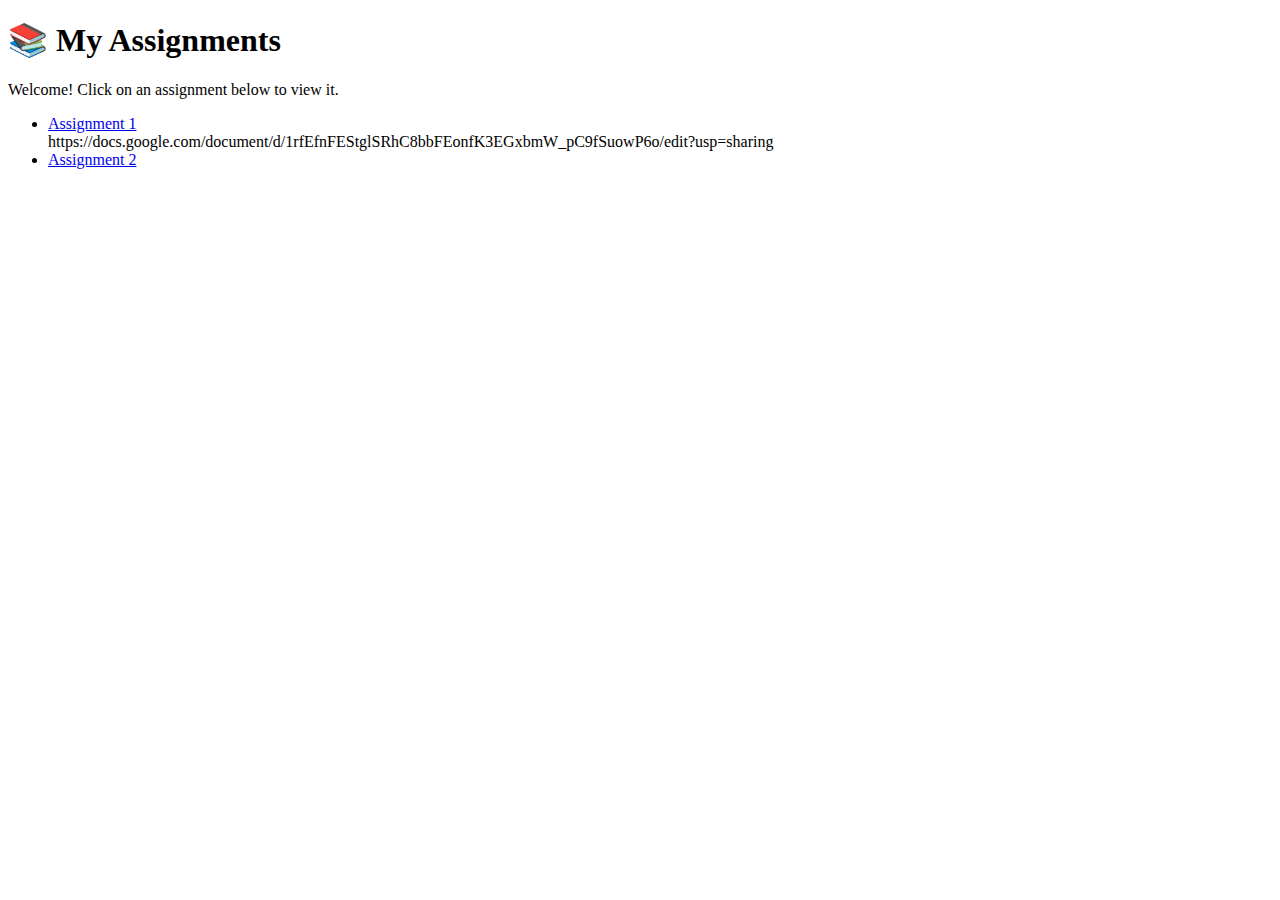
<file: index.html>
<!DOCTYPE html>
<html lang="en">
<head>
  <meta charset="UTF-8" />
  <meta name="viewport" content="width=device-width, initial-scale=1.0" />
  <title>My Assignments</title>
  <link rel="stylesheet" href="style.css" />
</head>
<body>
  <div class="container">
    <h1>📚 My Assignments</h1>
    <p>Welcome! Click on an assignment below to view it.</p>
    <ul id="assignment-list">
      <!-- Assignment links will go here -->
      <li><a href="assignments/assignment1.html">Assignment 1</a></li>https://docs.google.com/document/d/1rfEfnFEStglSRhC8bbFEonfK3EGxbmW_pC9fSuowP6o/edit?usp=sharing
      <li><a href="assignments/assignment2.html">Assignment 2</a></li>
      <!-- Add more as needed -->
    </ul>
  </div>
</body>
</html>
</file>
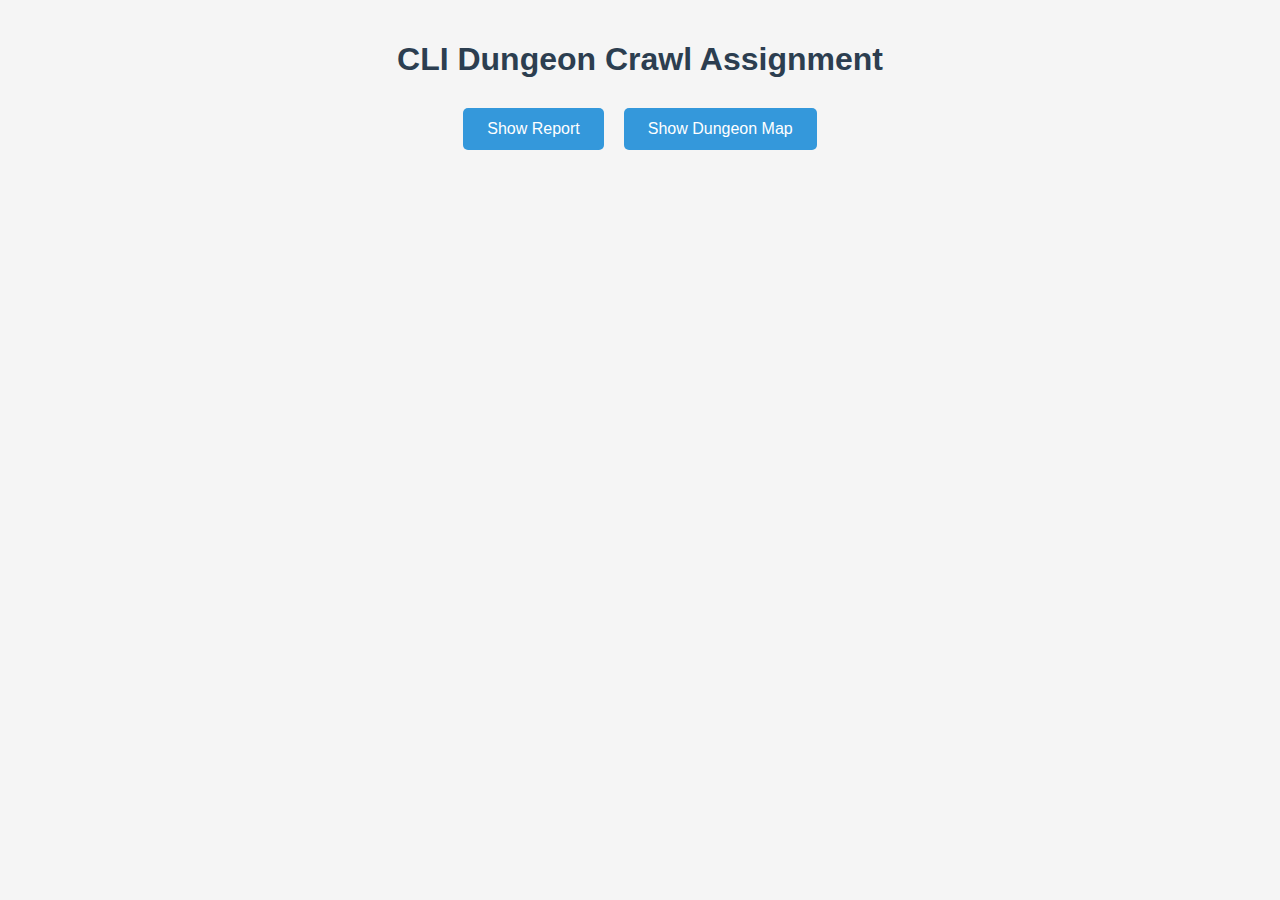
<file: cli/index.html>
<!DOCTYPE html>
<html lang="en">
<head>
    <meta charset="UTF-8">
    <meta name="viewport" content="width=device-width, initial-scale=1.0">
    <title>CLI Dungeon Crawl Assignment</title>
    <style>
        body {
            font-family: Arial, sans-serif;
            max-width: 800px;
            margin: 0 auto;
            padding: 20px;
            background-color: #f5f5f5;
            color: #333;
        }
        
        h1 {
            text-align: center;
            color: #2c3e50;
            margin-bottom: 30px;
        }
        
        .button-container {
            display: flex;
            justify-content: center;
            gap: 20px;
            margin-bottom: 30px;
        }
        
        button {
            padding: 12px 24px;
            font-size: 16px;
            cursor: pointer;
            background-color: #3498db;
            color: white;
            border: none;
            border-radius: 5px;
            transition: background-color 0.3s;
        }
        
        button:hover {
            background-color: #2980b9;
        }
        
        .content {
            background-color: white;
            padding: 20px;
            border-radius: 5px;
            box-shadow: 0 2px 5px rgba(0,0,0,0.1);
            display: none;
        }
        
        #treeContent {
            white-space: pre;
            font-family: monospace;
            font-size: 14px;
            line-height: 1.4;
        }
        
        .active {
            display: block;
        }
        
        ol {
            margin-left: 20px;
        }
        
        .report-section {
            margin-bottom: 20px;
        }
    </style>
</head>
<body>
    <h1>CLI Dungeon Crawl Assignment</h1>
    
    <div class="button-container">
        <button id="reportBtn">Show Report</button>
        <button id="treeBtn">Show Dungeon Map</button>
    </div>
    
    <div id="reportContent" class="content">
        <h2>Week 3 (March 19th-24th) - Windows Command Line Dungeon Crawl</h2>
        
        <p>While doing this assignment I've encountered many issues and problems that I would be able to do without additional help</p>
        
        <div class="report-section">
            <ol>
                <li>First, I didn't understand what to do in general when I looked at the screen, so I asked ChatGpt which didn't help a lot cause there were a lot of extra stuff that is not needed for the assignment. Then I listened in the class and figured out how to get started</li>
                
                <li>After that, I asked Chat again and after couple of tries I figured out how to use and work on it. I continued up to the moment where I had to move the StoneKey. I asked ChatGpt how to do that and still couldn't, I tried to do it with many different ways but neither worked. Then I left the assignment because I felt lask of motivation and like all what I am doing is useless</li>
                
                <li>After week or two I tried to do it again but with the help of my friend. She helped me to move the stonekey with this move C:\EntranceGrounds\OuterWalls\StorageRoom\StoneKey.key C:\EntranceGrounds\OuterWalls\InnerKeep\</li>
            </ol>
        </div>
        
        <div class="report-section">
            <ol start="4">
                <li>After, I didn't face any major problems. I opened the treasure by using the link left there and changing the https://your_teacher_s_site/treasure.html  - your_teacher_s_site part to your actual website name and keeping the treasure.html part.</li>
                
                <li>After, I got the treasure animation</li>
            </ol>
        </div>
    </div>
    
    <div id="treeContent" class="content">
C:\ 
├── FortressLore.txt 
├── README.md 
└── EntranceGrounds    
    ├── Gatehouse.info    
    └── OuterWalls        
        ├── CrumblingTower.look        
        ├── StorageRoom        
        └── InnerKeep            
            ├── GreatHall.info            
            ├── OldRecords.tome            
            ├── OpenedDoor            
            │   └── ForbiddenLibrary            
            │       └── ReadingChamber            
            │           └── Treasure.txt            
            └── StoneKey.key 
C:\>
    </div>

    <script>
        const reportBtn = document.getElementById('reportBtn');
        const treeBtn = document.getElementById('treeBtn');
        const reportContent = document.getElementById('reportContent');
        const treeContent = document.getElementById('treeContent');

        reportBtn.addEventListener('click', function() {
            reportContent.classList.add('active');
            treeContent.classList.remove('active');
        });

        treeBtn.addEventListener('click', function() {
            treeContent.classList.add('active');
            reportContent.classList.remove('active');
        });
    </script>
</body>
</html>
</file>
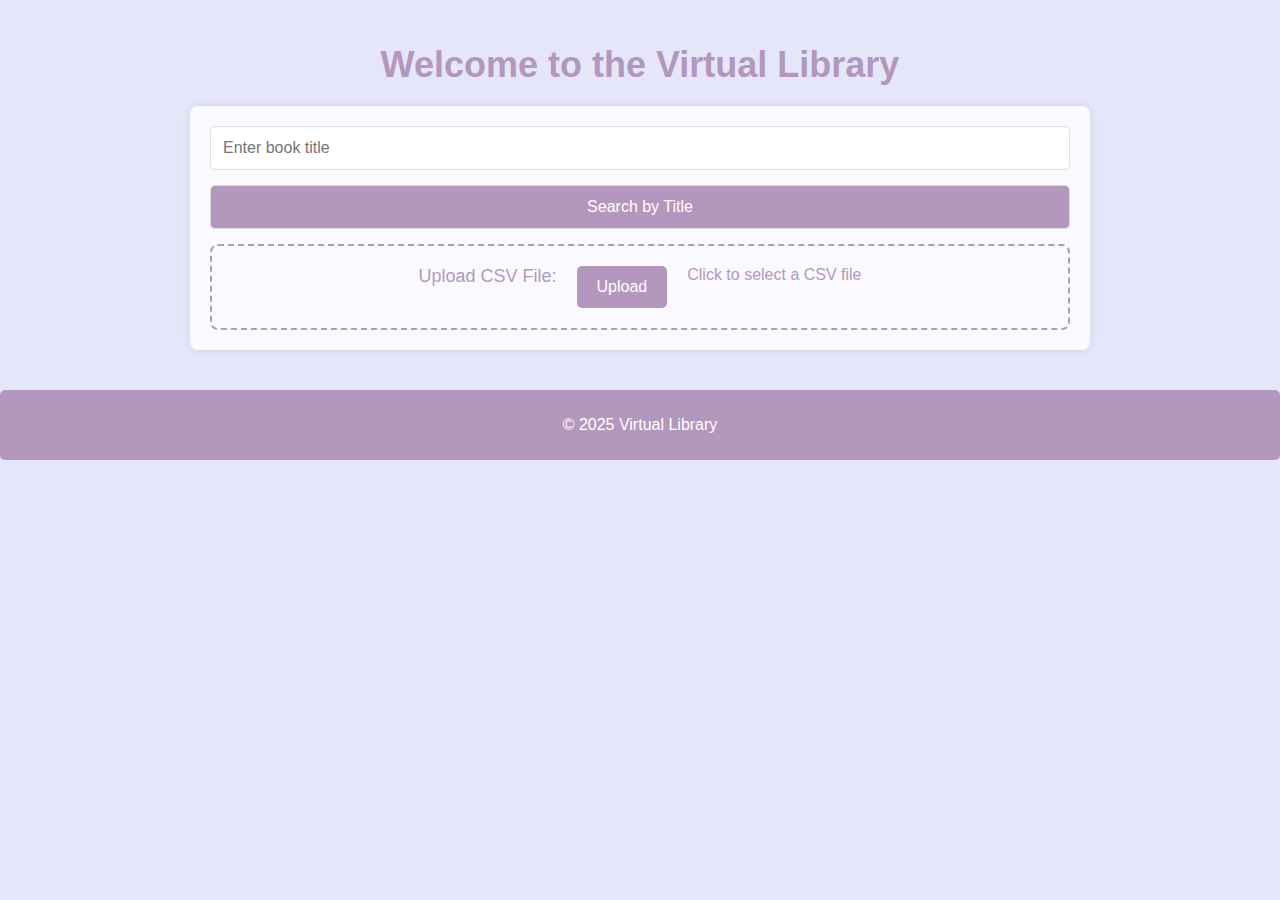
<file: index (2).html>
<!DOCTYPE html>
<html lang="en">
<head>
    <meta charset="UTF-8">
    <meta name="viewport" content="width=device-width, initial-scale=1.0">
    <title>Virtual Library</title>
    <style>
        body {
            font-family: 'Arial', sans-serif;
            background-color: #E6E6FA; /* Light lavender background */
            margin: 0;
            padding: 0;
            color: #B497BD; /* Lavender text */
        }
        .container {
            max-width: 900px;
            margin: 0 auto;
            padding: 20px;
            position: relative;
        }
        h1 {
            text-align: center;
            color: #B497BD; /* Lavender text */
            font-size: 36px;
            margin-bottom: 20px;
        }
        .search-container {
            display: flex;
            flex-direction: column;
            gap: 15px;
            background: rgba(255, 255, 255, 0.8);
            padding: 20px;
            border-radius: 8px;
            box-shadow: 0 0 10px rgba(0, 0, 0, 0.1);
        }
        .search-container input, .search-container select, .search-container button {
            padding: 12px;
            border: 1px solid #ddd;
            border-radius: 5px;
            font-size: 16px;
        }
        .search-container button {
            background-color: #B497BD; /* Lavender button color */
            color: white;
            cursor: pointer;
        }
        .search-container button:hover {
            background-color: #9e80a0; /* Slightly darker lavender */
        }
        .file-input-container {
            display: flex;
            justify-content: center;
            gap: 20px;
            padding: 20px;
            border: 2px dashed #B497BD;
            border-radius: 8px;
            text-align: center;
        }
        .file-input-container label {
            font-size: 18px;
            color: #B497BD;
            cursor: pointer;
        }
        .file-input-container input[type="file"] {
            display: none;
        }
        .file-input-container button {
            background-color: #B497BD;
            color: white;
            border: none;
            padding: 12px 20px;
            cursor: pointer;
            border-radius: 5px;
        }
        .file-input-container button:hover {
            background-color: #9e80a0;
        }
        .file-input-container span {
            font-size: 16px;
            color: #B497BD;
        }
        footer {
            text-align: center;
            padding: 10px;
            background-color: #B497BD;
            color: white;
            margin-top: 20px;
            border-radius: 5px;
        }
        .book-info {
            font-size: 18px; /* Larger text for book info */
            line-height: 1.6;
        }
    </style>
</head>
<body>
    <div class="container">
        <h1>Welcome to the Virtual Library</h1>
        
        <!-- Search and CSV Upload Section -->
        <div class="search-container">
            <input type="text" id="bookTitle" placeholder="Enter book title" />
            <button onclick="searchByTitle()">Search by Title</button>
            
            <!-- File upload -->
            <div class="file-input-container">
                <label for="csvFile">Upload CSV File:</label>
                <input type="file" id="csvFile" accept=".csv" onchange="handleFile(event)" />
                <button onclick="document.getElementById('csvFile').click();">Upload</button>
                <span>Click to select a CSV file</span>
            </div>
        </div>

        <!-- Search result or book info will be displayed here -->
        <div id="resultContainer" class="search-container" style="display: none;">
            <h3>Book Details:</h3>
            <p id="bookDetails" class="book-info"></p>
        </div>

        <!-- Filter Options -->
        <div id="filterOptions" class="search-container" style="display: none;">
            <input type="text" id="bookID" placeholder="Enter Book ID (ISBN)" />
            <input type="text" id="author" placeholder="Enter Author Name" />
            <select id="genreSelect">
                <option value="">Select Genre</option>
            </select>
            <input type="number" id="publicationDate" placeholder="Enter Publication Date" />
            <select id="availableSelect">
                <option value="">Available</option>
                <option value="Yes">Yes</option>
                <option value="No">No</option>
            </select>
            <input type="date" id="lastCheckoutDate" />
            <button onclick="applyFilters()">Find</button>
        </div>
    </div>

    <footer>
        <p>&copy; 2025 Virtual Library</p>
    </footer>

    <script>
        let booksData = [];
        let genres = [];

        // Function to handle file upload
        function handleFile(event) {
            const file = event.target.files[0];
            const reader = new FileReader();
            
            reader.onload = function(e) {
                const contents = e.target.result;
                const lines = contents.split("\n");
                booksData = lines.slice(1).map(line => {
                    const [ISBN, title, author, genre, publicationDate, available, lastCheckoutDate] = line.split(",");
                    return { ISBN, title, author, genre, publicationDate, available, lastCheckoutDate };
                });

                // Populate the genres in the filter dropdown excluding "Daniel Kahneman" and "and Tomorrow"
                populateGenres();
                document.getElementById('filterOptions').style.display = "block";
                alert("CSV file uploaded successfully!");
            };
            reader.readAsText(file);
        }

        // Function to populate genres in the filter options, excluding specific genres
        function populateGenres() {
            genres = [...new Set(booksData.map(book => book.genre))];
            genres = genres.filter(genre => genre !== "Daniel Kahneman" && genre !== "and Tomorrow");
            const genreSelect = document.getElementById("genreSelect");
            genres.forEach(genre => {
                const option = document.createElement("option");
                option.value = genre;
                option.textContent = genre;
                genreSelect.appendChild(option);
            });
        }

        // Function to search by title
        function searchByTitle() {
            const title = document.getElementById("bookTitle").value.toLowerCase();
            const book = booksData.find(b => b.title.toLowerCase() === title);

            if (book) {
                const resultContainer = document.getElementById("resultContainer");
                const bookDetails = document.getElementById("bookDetails");
                bookDetails.innerHTML = `
                    <strong>Title:</strong> ${book.title}<br>
                    <strong>Author:</strong> ${book.author}<br>
                    <strong>Genre:</strong> ${book.genre}<br>
                    <strong>Publication Date:</strong> ${book.publicationDate}<br>
                    <strong>Available:</strong> ${book.available}<br>
                    <strong>Last Checkout Date:</strong> ${book.lastCheckoutDate}
                `;
                resultContainer.style.display = "block";
            } else {
                alert("Book not found.");
            }
        }

        // Function to apply filters
        function applyFilters() {
            const bookID = document.getElementById("bookID").value;
            const author = document.getElementById("author").value.toLowerCase();
            const genre = document.getElementById("genreSelect").value;
            const publicationDate = document.getElementById("publicationDate").value;
            const available = document.getElementById("availableSelect").value;
            const lastCheckoutDate = document.getElementById("lastCheckoutDate").value;

            const filteredBooks = booksData.filter(book => {
                return (
                    (bookID === "" || book.ISBN.includes(bookID)) &&
                    (author === "" || book.author.toLowerCase().includes(author)) &&
                    (genre === "" || book.genre === genre) &&
                    (publicationDate === "" || book.publicationDate === publicationDate) &&
                    (available === "" || book.available === available) &&
                    (lastCheckoutDate === "" || book.lastCheckoutDate === lastCheckoutDate)
                );
            });

            if (filteredBooks.length > 0) {
                const resultContainer = document.getElementById("resultContainer");
                const bookDetails = document.getElementById("bookDetails");
                bookDetails.innerHTML = `<h3>Filtered Books:</h3>`;
                filteredBooks.forEach(book => {
                    bookDetails.innerHTML += `
                        <div><strong>Title:</strong> ${book.title}</div>
                        <div><strong>Author:</strong> ${book.author}</div>
                        <div><strong>Genre:</strong> ${book.genre}</div>
                        <div><strong>Publication Date:</strong> ${book.publicationDate}</div>
                        <div><strong>Available:</strong> ${book.available}</div>
                        <div><strong>Last Checkout Date:</strong> ${book.lastCheckoutDate}</div>
                        <hr>
                    `;
                });
                resultContainer.style.display = "block";
            } else {
                alert("No books found with these filters.");
            }
        }
    </script>
</body>
</html>
</file>
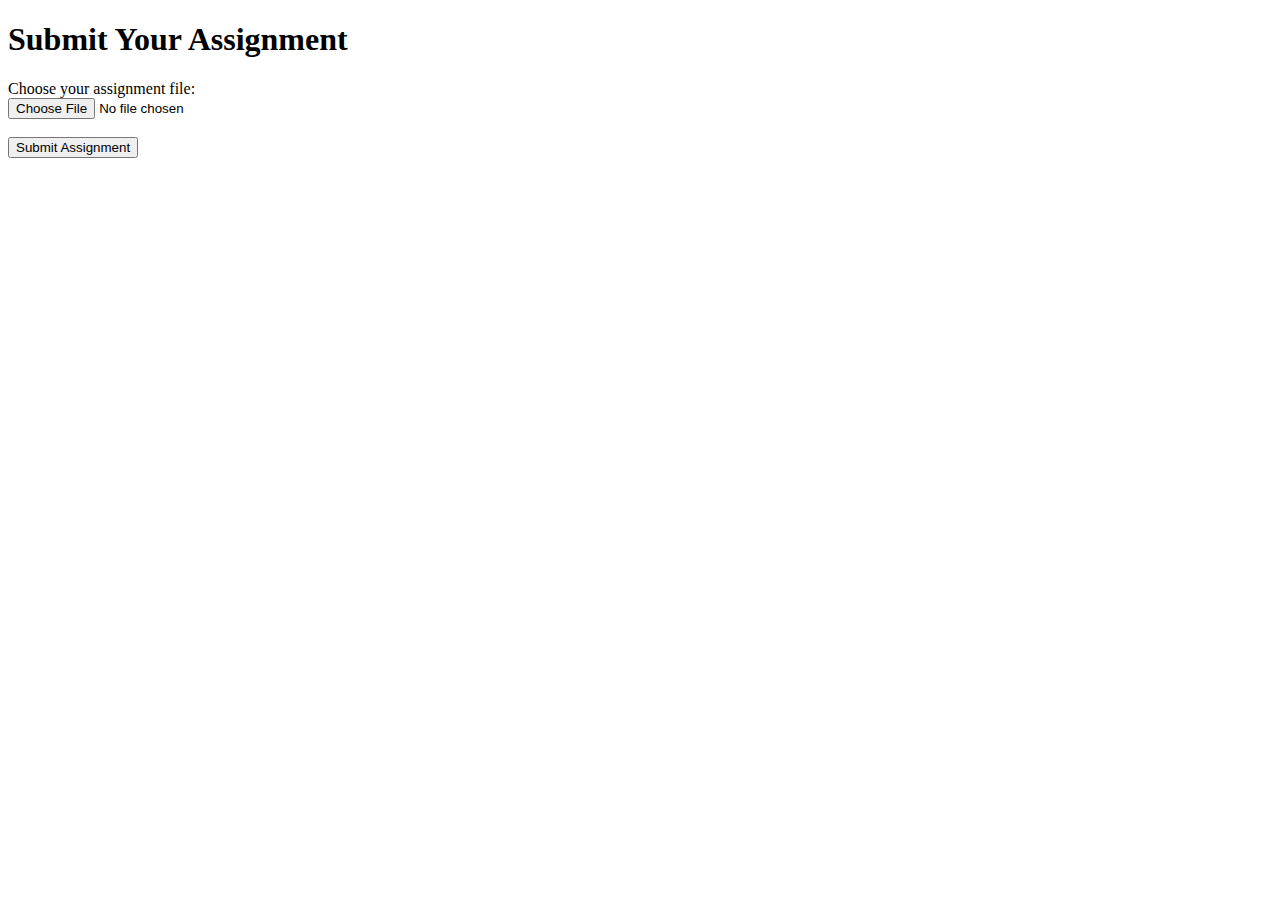
<file: submit-form.html>
<!DOCTYPE html>
<html lang="en">
<head>
    <meta charset="UTF-8">
    <meta name="viewport" content="width=device-width, initial-scale=1.0">
    <title>Submit Your Assignment</title>
    <link rel="stylesheet" href="style.css">
</head>
<body>
    <header>
        <h1>Submit Your Assignment</h1>
    </header>

    <section>
        <form action="submit" method="POST" enctype="multipart/form-data">
            <label for="assignment-file">Choose your assignment file:</label><br>
            <input type="file" id="assignment-file" name="assignment-file" accept="*" required><br><br>
            <input type="submit" value="Submit Assignment">
        </form>
    </section>
</body>
</html>
</file>
<file: style.css>

</file>
